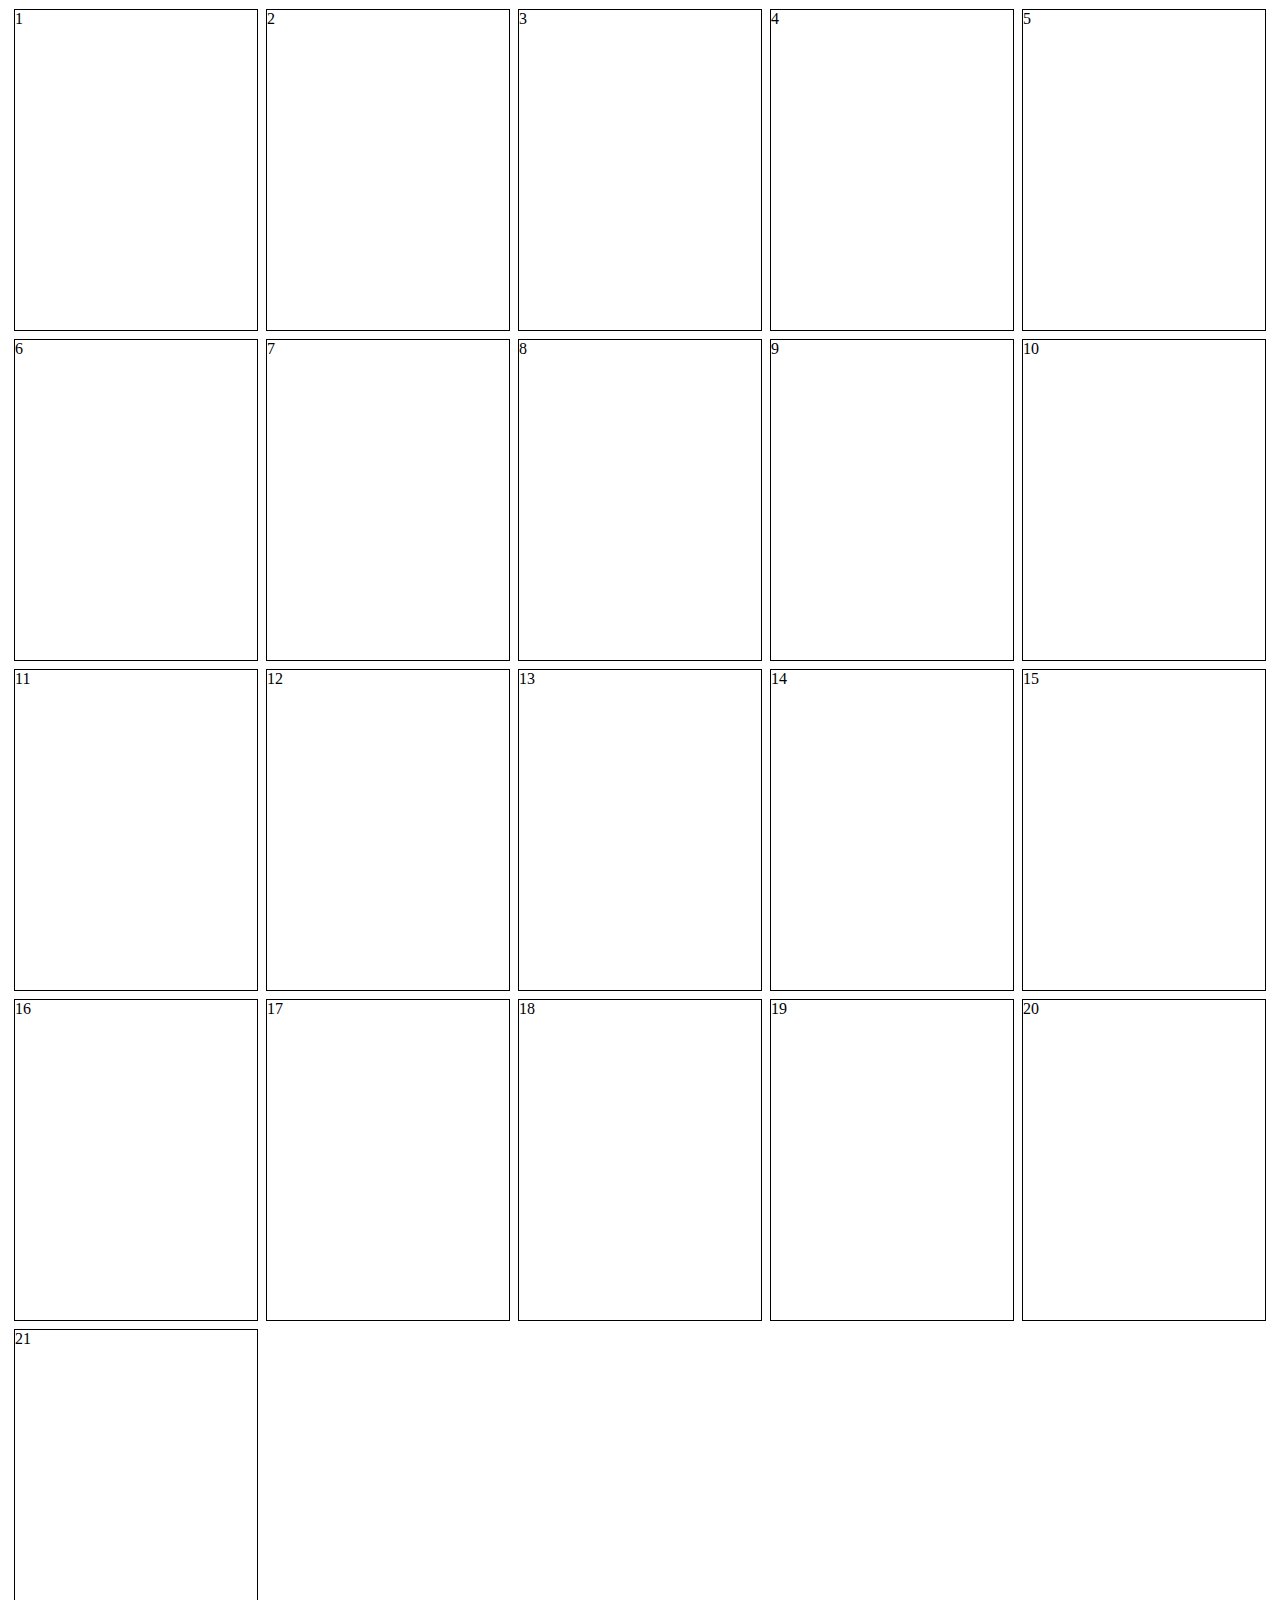
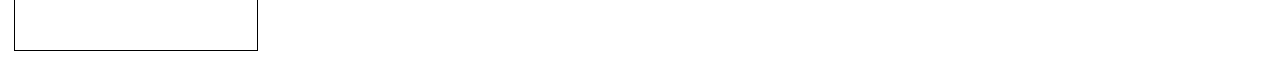
<file: index.html>
<!DOCTYPE html>
<html lang="ru">
<head>
  <meta charset="UTF-8">
  <meta http-equiv="X-UA-Compatible" content="IE=edge">
  <meta name="viewport" content="width=device-width, initial-scale=1.0">
  <link rel="stylesheet" href="./stls.css">
  <title>filmoT</title>
</head>
<body>
  <main>
    <div class="container">
      <div class="card">1</div>
      <div class="card">2</div>
      <div class="card">3</div>
      <div class="card">4</div>
      <div class="card">5</div>
      <div class="card">6</div>
      <div class="card">7</div>
      <div class="card">8</div>
      <div class="card">9</div>
      <div class="card">10</div>
      <div class="card">11</div>
      <div class="card">12</div>
      <div class="card">13</div>
      <div class="card">14</div>
      <div class="card">15</div>
      <div class="card">16</div>
      <div class="card">17</div>
      <div class="card">18</div>
      <div class="card">19</div>
      <div class="card">20</div>
      <div class="card">21</div>
    </div>
  </main>
</body>
</html>
</file>
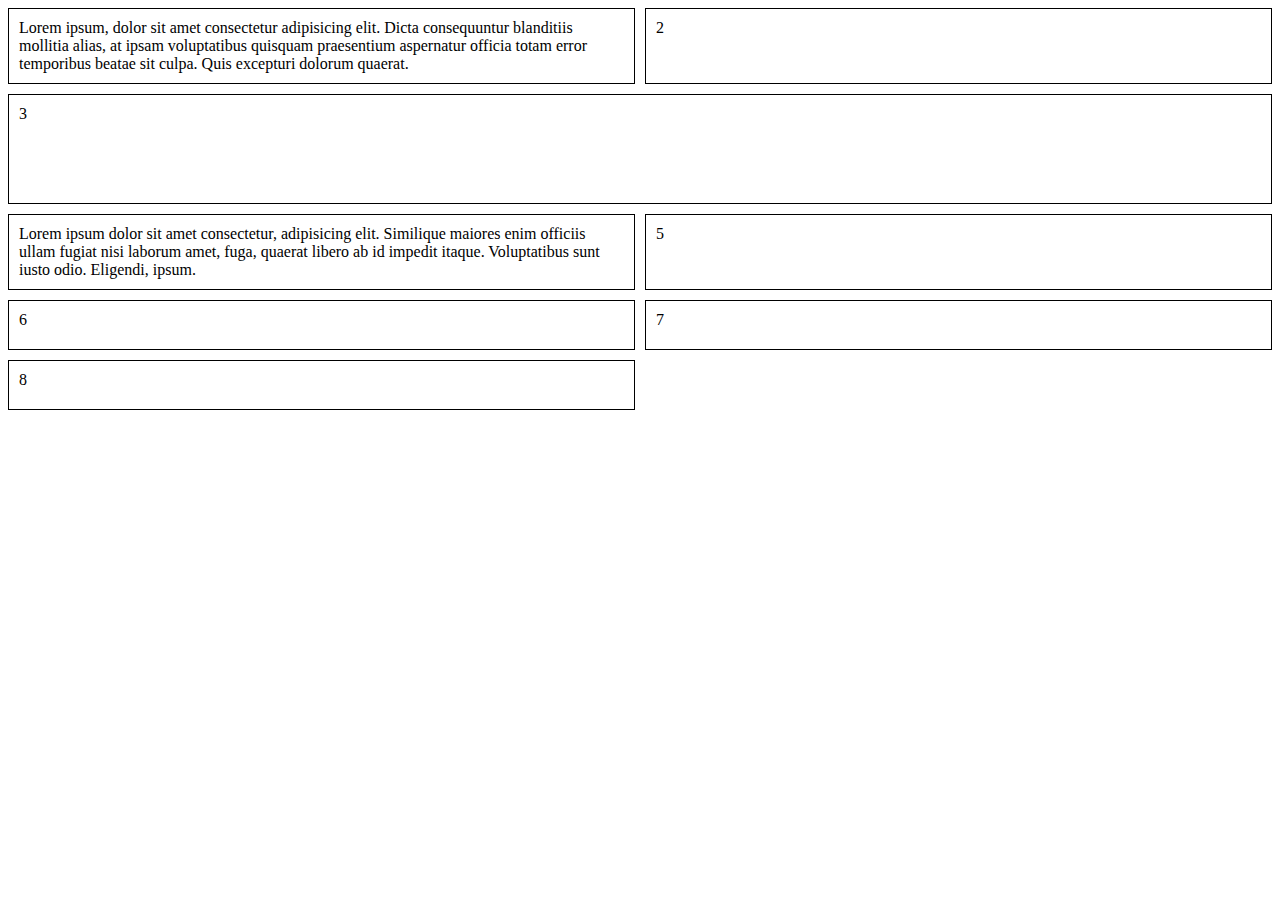
<file: 1st.htm>
<!DOCTYPE html>
<html lang="ru">
  <head>
    <meta charset="UTF-8" />
    <meta http-equiv="X-UA-Compatible" content="IE=edge" />
    <meta name="viewport" content="width=device-width, initial-scale=1.0" />
    <title>Document</title>
  </head>
  <body>
    <!-- cssgridgarden.com -->
    <!-- .item.item_${$}*8 -->
    <div class="container">
      <div class="item item_1">
        Lorem ipsum, dolor sit amet consectetur adipisicing elit. Dicta
        consequuntur blanditiis mollitia alias, at ipsam voluptatibus quisquam
        praesentium aspernatur officia totam error temporibus beatae sit culpa.
        Quis excepturi dolorum quaerat.
      </div>
      <div class="item item_2">2</div>
      <div class="item item_3">3</div>
      <div class="item item_4">
        Lorem ipsum dolor sit amet consectetur, adipisicing elit. Similique
        maiores enim officiis ullam fugiat nisi laborum amet, fuga, quaerat
        libero ab id impedit itaque. Voluptatibus sunt iusto odio. Eligendi,
        ipsum.
      </div>
      <div class="item item_5">5</div>
      <div class="item item_6">6</div>
      <div class="item item_7">7</div>
      <div class="item item_8">8</div>
    </div>

    <style>
      .container {
        grid-template-columns: 1fr 1fr;
        /* grid-template-rows: 100px 200px; */
        display: grid;
        /* grid-column-gap: 10px;
        grid-row-gap: 10px; */
        grid-gap: 10px;
        grid-auto-rows: minmax(50px, auto);
        /* - размер для строк,для которых он явно не указан*/
        /* justify-content: center;
        align-content: center; */
        /* justify-items: center; */
        /* align-items: start; */
        /* - выравнивание относительно самой ячейки */
      }
      .item {
        padding: 10px;
        border: 1px solid black;
        /* overflow:scroll; */
      }
      .item_3 {
        /* justify-self: center;
        align-self: end; */
        /* grid-column-start: 1; -задание начала ячейки в строке */
        /* grid-column-end: 3; */
        grid-column: 1 / 3;
        /* grid-row-start: 1; -задание начала ячейки в столбце по высоте */
        /* grid-row-end: 2; */
        grid-row: 2/4;
      }
      /* .item_7{
        grid-row-start: 1; 
        grid-column-start: 2;
      } */
    </style>
  </body>
</html>
</file>
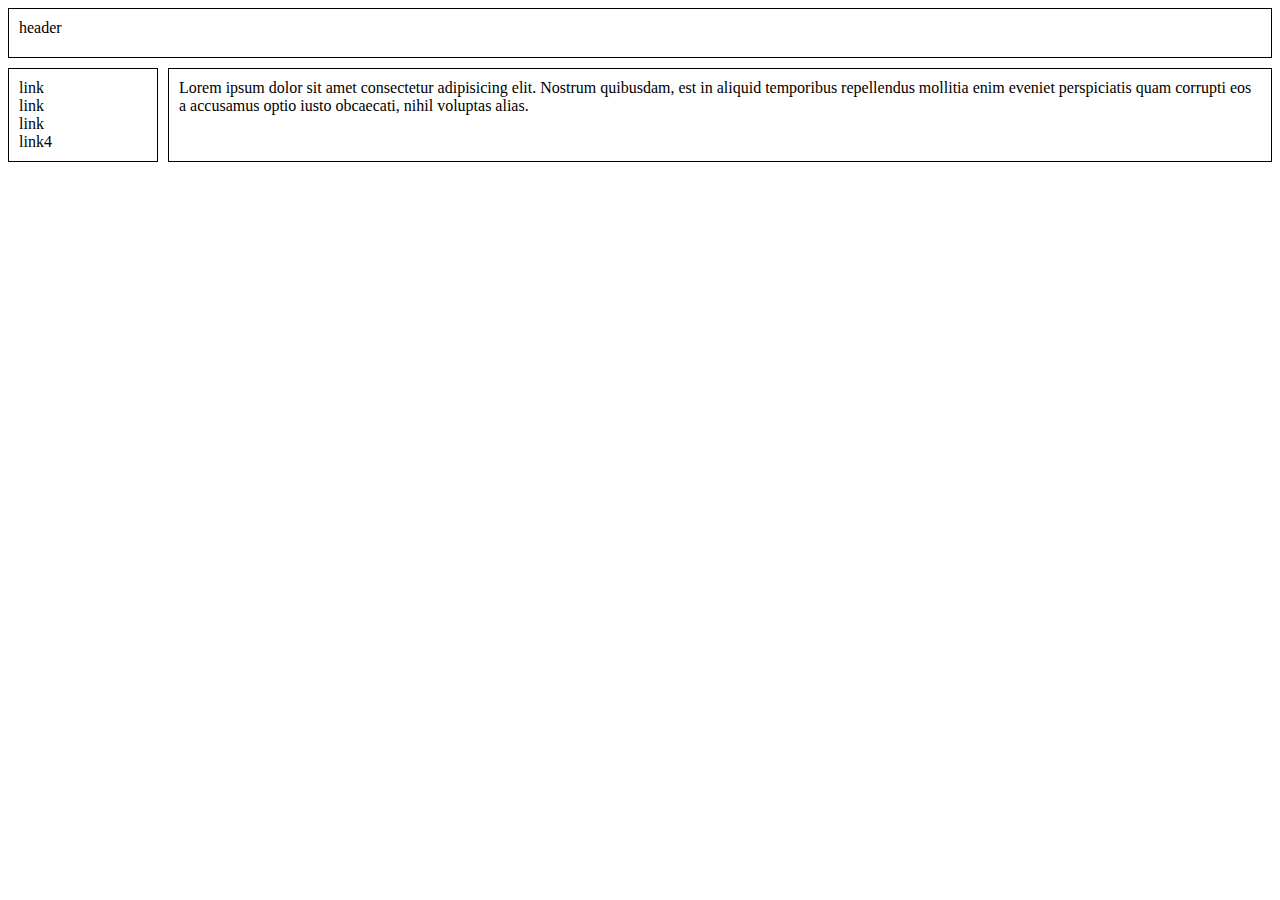
<file: 2nd.html>
<!DOCTYPE html>
<html lang="ru">
  <head>
    <meta charset="UTF-8" />
    <meta http-equiv="X-UA-Compatible" content="IE=edge" />
    <meta name="viewport" content="width=device-width, initial-scale=1.0" />
    <title>Document</title>
  </head>
  <body>
    <div class="container">
      <div class="item header">header</div>
      <div class="item sidebar">
        <!-- .link{link}*4 -->
        <div class="link">link</div>
        <div class="link">link</div>
        <div class="link">link</div>
        <div class="link">link4</div>
      </div>
      <div class="item content">
        Lorem ipsum dolor sit amet consectetur adipisicing elit. Nostrum
        quibusdam, est in aliquid temporibus repellendus mollitia enim eveniet
        perspiciatis quam corrupti eos a accusamus optio iusto obcaecati, nihil
        voluptas alias.
      </div>
    </div>

    <style>
      .container {
        display: grid;
        grid-gap: 10px;
        grid-template-columns: 150px 1fr;
        grid-template-rows: 50px 1fr;
        grid-template-areas: "header header" "sidebar content";
      }
      .header {
        grid-area: header;
      }
      .sidebar {
        grid-area: sidebar;
        align-self: start; /* предотвращение роста высоты по контенту content-a */
      }
      .content {
        grid-area: content;
      }
      .item {
        padding: 10px;
        border: 1px solid black;
        /* overflow:scroll; */
      }
    </style>
  </body>
</html>
</file>
<file: stls.css>
body {
  padding: 0;
  margin: 0;
}
.container {
  width: 300px;
  margin: 10px auto;
}

@media (min-width: 640px) {
  .container {
    display: grid;
    grid-gap: 10px;

    width: 620px;
    grid-template-columns: repeat(2, 1fr);
  }
}
@media (min-width: 768px) {
  .container {
    width: 750px;
    grid-template-columns: repeat(3, 1fr);
  }
}
@media (min-width: 1024px) {
  .container {
    width: 1000px;
    grid-template-columns: repeat(4, 1fr);
  }
}
@media (min-width: 1280px) {
  .container {
    width: 1250px;
    grid-template-columns: repeat(5, 1fr);
  }
}
@media (min-width: 1650px) {
  .container {
    width: 1620px;
    grid-template-columns: repeat(6, 1fr);
  }
}
@media (min-width: 1920px) {
  .container {
    width: 1890px;
    /* justify-items: stretch; */
    grid-template-columns: repeat(7, 1fr);
  }
}
@media (max-width: 640px) {  /* :not(:last-child) */
  .card {
    margin-bottom: 10px;
  }
}
.card {
  outline: 1px solid black;
  height: 320px;
}
</file>
